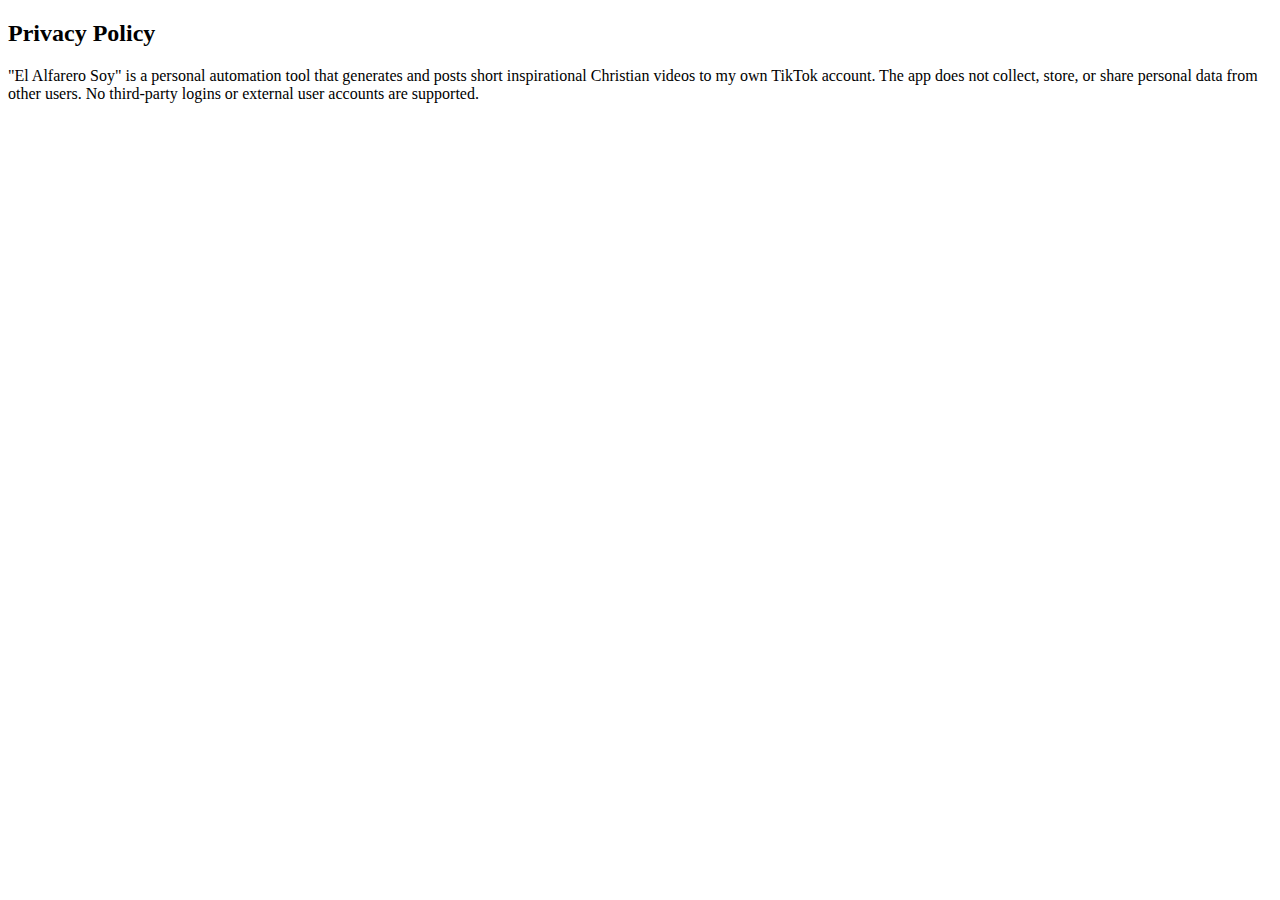
<file: public/privacy.html>
<!DOCTYPE html>
<html>
  <head><meta charset="utf-8"><title>Privacy Policy</title></head>
  <body>
    <h2>Privacy Policy</h2>
    <p>
      "El Alfarero Soy" is a personal automation tool that generates and posts
      short inspirational Christian videos to my own TikTok account.
      The app does not collect, store, or share personal data from other users.
      No third-party logins or external user accounts are supported.
    </p>
  </body>
</html>
</file>
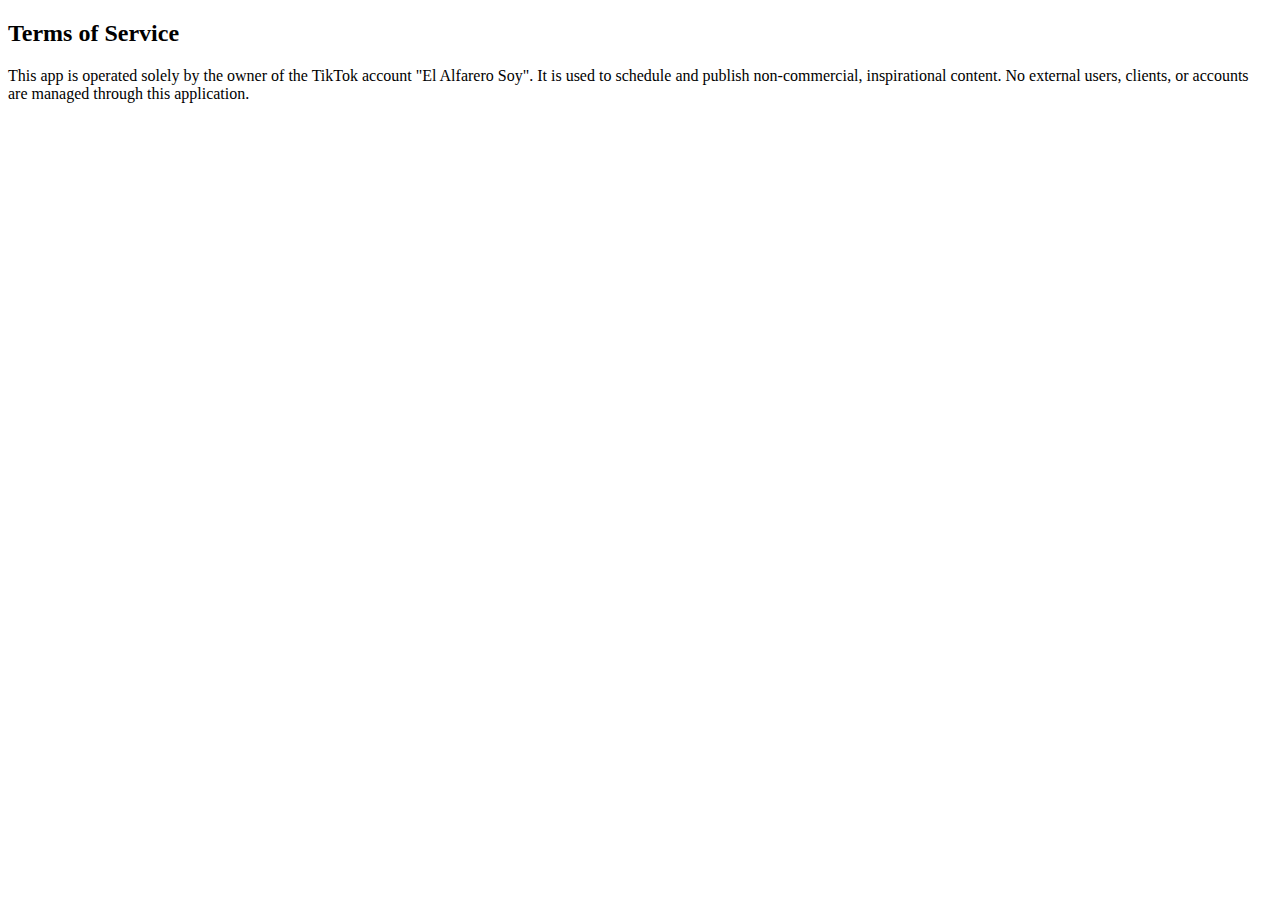
<file: public/terms.html>
<!DOCTYPE html>
<html>
  <head><meta charset="utf-8"><title>Terms of Service</title></head>
  <body>
    <h2>Terms of Service</h2>
    <p>
      This app is operated solely by the owner of the TikTok account
      "El Alfarero Soy". It is used to schedule and publish non-commercial,
      inspirational content. No external users, clients, or accounts are managed
      through this application.
    </p>
  </body>
</html>
</file>
